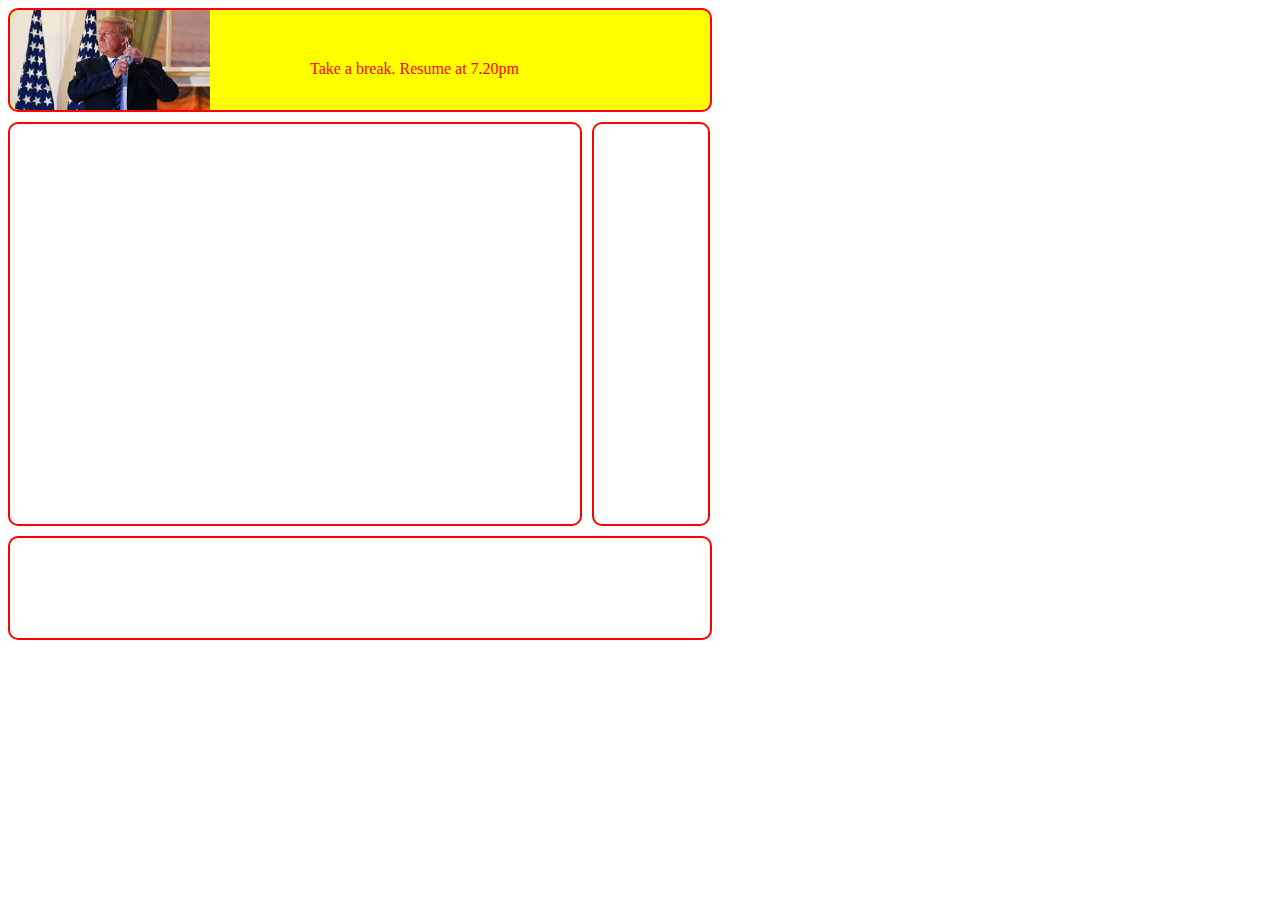
<file: Week 1/index.html>
<!DOCTYPE html>

<html> 
    <head> 
        <title>My First Page</title>  </head>
        <style type="text/css">
            #header{
                border:2px solid red;
                width:700px;
                height:100px;
                border-radius:10px;
                background-color: yellow;
            }
            #middle{
                border:2px solid red;
                width:570px;
                height:400px;
                border-radius:10px;
                margin-top:10px;
                float:left;
            }
            #side{
                border:2px solid red;
                width:114px;
                height:400px;
                border-radius:10px;
                margin-top:10px;
                margin-left:10px;
                float:left;
            }
            #footer{
                border:2px solid red;
                width:700px;
                height:100px;
                border-radius:10px;
                margin-top:10px;
                float:left;
            }

            #image1{

                width:200px;
                height:100px;
                border-top-left-radius:10px;
                border-bottom-left-radius:10px;
                float:left;
            }

            #text{

                float:left;
                margin-left:100px;
                margin-top:50px;
                color: red;
                
            }
              
               

                


        </style>
     <body>

        <div id="header"> <img id="image1" src="Images/Trump.jpeg"> 
            <div id=text> Take a break. Resume at 7.20pm </div>
        </div>
        <div id="middle"></div>
        <div id="side"></div>
        <div id="footer"></div>


    </body>

</html>
</file>
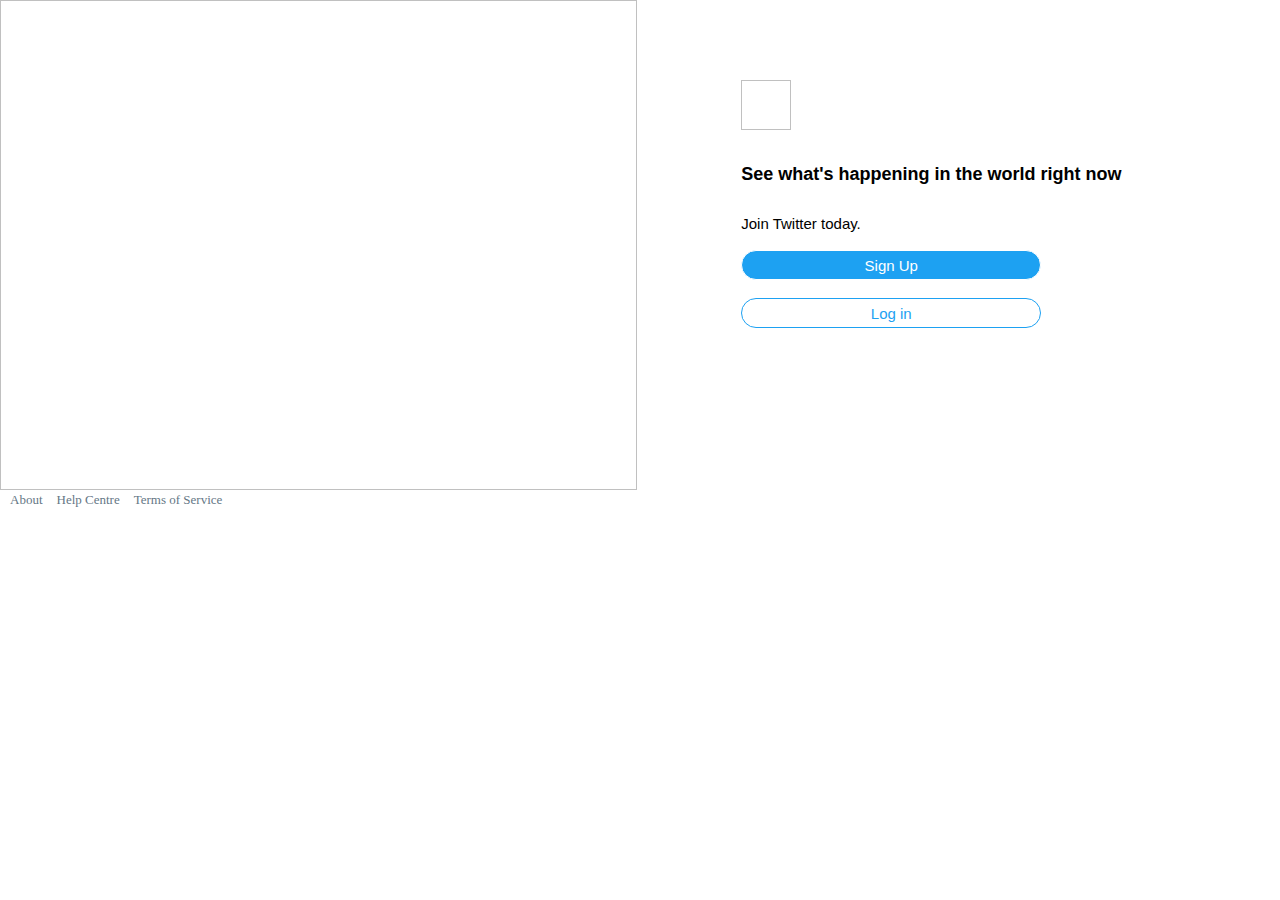
<file: Week 2/index.html>
<!DOCTYPE html>

<html>
    <head>
          <title>Twitter. It's what happening /Twitter </title>
          <link rel="stylesheet" type="text/css" href="style.css">


    </head>
    <body>

        <!--

            I have created divs to represent 



        -->
        <div id="left"> 
            <img scr="images/twitter.png"> 
 
        
        </div>

        <div id="right">
            <img scr="images/logo.png">
            <p id="t1"> See what's happening in the world right now</p>

            <p id="t2"> Join Twitter today.</p><br>

            <button id="b1"> Sign Up </button><br><br>
            <button id="br2"> Log in </button>

        </div>

        <div id="footer">
            <a href="https://about.twitter.com/en_gb.html
            ">About</a>
            <a href="https://help.twitter.com/en
            ">Help Centre</a>
            <a href="https://twitter.com/en/tos">Terms of Service</a>



        </div>





    </body>








</html>
</file>
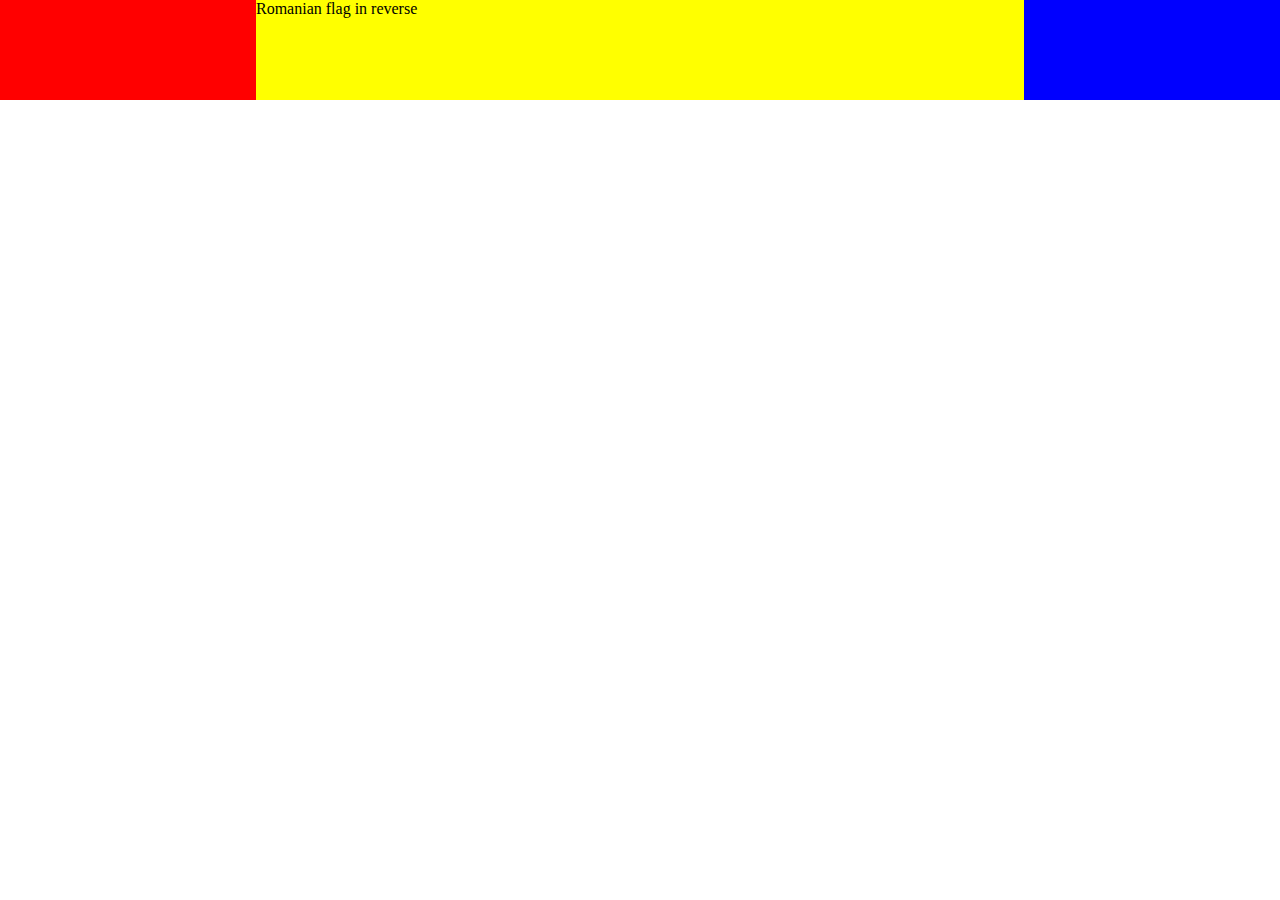
<file: Week 3/index.html>
<html>
    <head>
        <title> My First Responsive Page</title>
        <link rel="stylesheet" type="text/css" href=style.css>
        <meta name="viewpoint" content="width=device-width, initial scale=1.0"
    </head>
    
    <body>
        <div id="left"></div>
        <div id=middle><span>Romanian flag in reverse</span></div>
        <div id=right></div>
    </body>








</html>
</file>
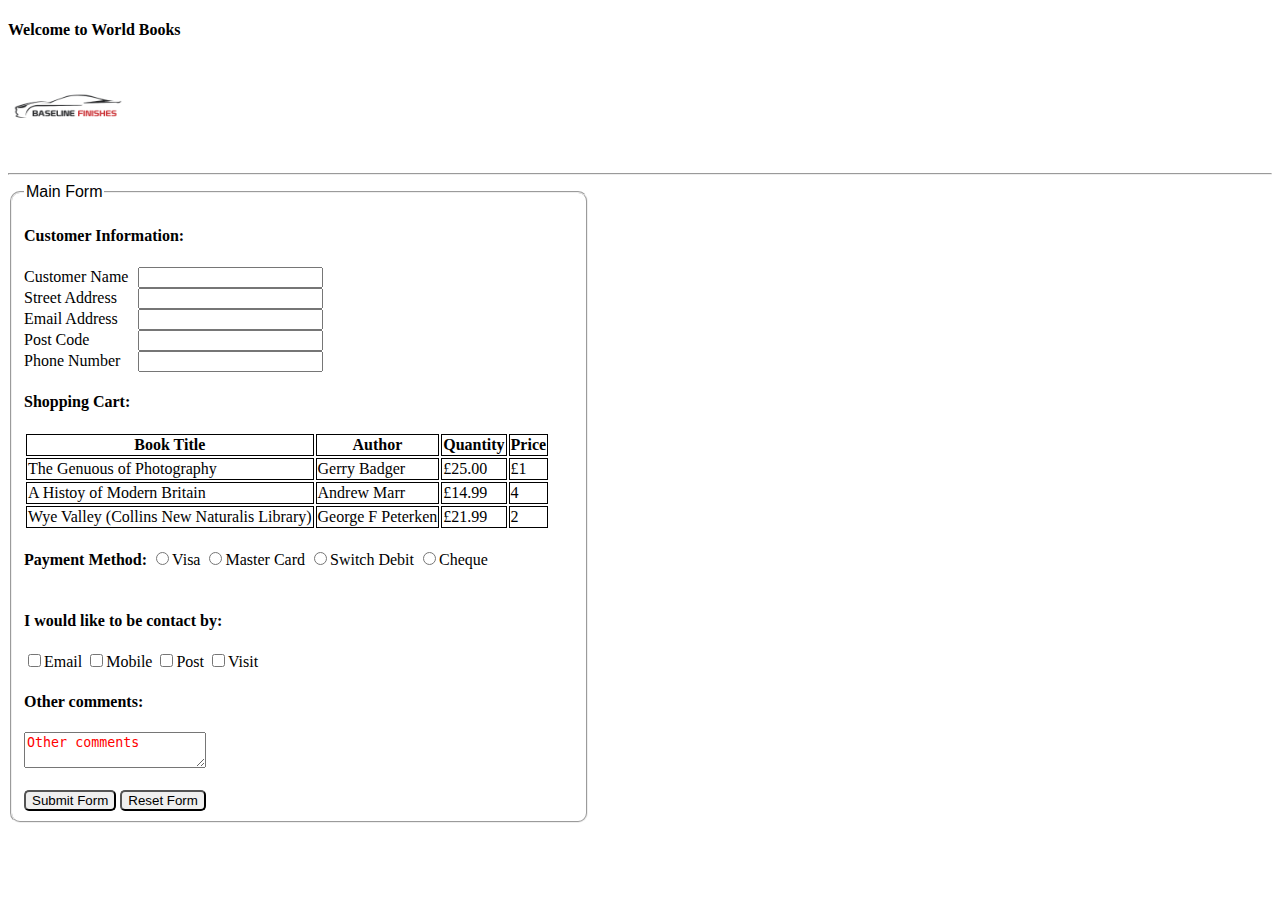
<file: Week 5/index.html>
<!DOCTYPE html>

<html>
    <head>
        <title>Welcome to World Books</title>
        <link rel="stylesheet" type="text/css" href="style.css">
    </head>

    <body>
        <div id="header">
            <h4>Welcome to World Books</h4>
            <img src="images/logo.png">
            <hr>

        </div>
        <div id="info">

            <fieldset>
                <legend>Main Form</legend>
            <h4>Customer Information: </h4>
               
            <form>
            <div id=customerinf>
                <label for="t1">Customer Name</label> <input id="t1" type="text"><br>
                <label for="t2">Street Address</label> <input id="t2" type="text"><br>
                <label for="t3">Email Address</label> <input id="t3" type="text"><br>
                <label for="t4">Post Code</label> <input id="t4" type="text"><br>
                <label for="t5">Phone Number</label> <input id="t5" type="text"><br>
            </div>

             <h4>Shopping Cart: </h4>
             <table>
                 <tr>
                     <th>Book Title</th> 
                     <th>Author</th> 
                     <th>Quantity</th> 
                     <th>Price</th>

                 </tr>
                 <tr>
                     <td> The Genuous of Photography</td> 
                     <td>Gerry Badger</td> 
                     <td>£25.00</td> 
                     <td>£1</td>

                 </tr>
                 <tr>
                    <td>A Histoy of Modern Britain</td> 
                    <td>Andrew Marr</td> 
                    <td>£14.99</td> 
                    <td>4</td>

                 </tr>
                 <tr>
                     <td>Wye Valley (Collins New Naturalis Library)</td> 
                     <td>George F Peterken</td> 
                     <td>£21.99</td> 
                     <td>2</td>

                 </tr>


             </table>
             <h4 id="pheading">Payment Method:</h4>
             <input name="r1" type="radio"><label>Visa</label>
             <input name="r1" type="radio"><label>Master Card</label>
             <input name="r1" type="radio"><label>Switch Debit</label>
             <input name="r1" type="radio"><label>Cheque</label>


             <h4>I would like to be contact by:</h4>
             <input type="checkbox"><label>Email</label>
             <input type="checkbox"><label>Mobile</label>
             <input type="checkbox"><label>Post</label>
             <input type="checkbox"><label>Visit</label>


             <h4>Other comments:</h4>
             <textarea>Other comments</textarea><br><br>

             <button id=b1>Submit Form</button>
             <button id=b2>Reset Form</button>
            </form>
        </fieldset>
        </div>
        

    </body>



</html>
</file>
<file: Week 2/style.css>
*{
    margin:0px;
    padding:0px;

}

#left{
    width:49.8%;
    height:490px;
    float:left; 

}
#right{
    width:49.9%;
    height:490px;
    float:right;
}
#left img{
    width:100%;
    height:490px;
}
#right img{
    width:50px;
    height:50px;
    margin-top: 80px;
    margin-left: 100px;
}
#right #t1{
    margin-left: 100px;
    margin-top: 30px;
    margin-right: 100px;
    font-family: Helvetica;
    font-size: 18px;
    font-weight: bold;    

}
#right #t2{
    margin-left: 100px;
    margin-top: 30px;
    font-family: Helvetica;
    font-size: 15px;

}
#b1{
    width: 300px;
    height: 30px;
    margin-left: 100px;
    background-color: #1DA1F2;
    border-radius: 25px;
    color: white;
    font-size: 15px;
    border: 1px solid;
    cursor: pointer;

}
#br2{
    width: 300px;
    height: 30px;
    margin-left: 100px;
    background-color: white;
    border-radius: 25px;
    color: #1DA1F2;
    font-size: 15px;
    border: 1px solid;
    cursor: pointer;
    
}

#b1:hover{
    background-color: #: 

}
#b2:hover{

    background-color: lightblue;
}
a{
    margin-left: 10px;
    text-decoration: none;
    color: #657786;
    font-size: small;
    font-family: Segoe UI;

}
</file>
<file: Week 5/style.css>
img{
    width: 120px;
    height: 100px;
}

#table{
    border: 1px solid;
    border-collapse:collapse;
}
td,tr,th{
    border: 1px solid;
}
#pheading{
    display:inline-block;
}
textarea{
    color: red;
}
#b1{
    border-radius: 5px;
}
#b2{
    border-radius: 5px;
}
fieldset{
    width: 550px;
    border-radius: 10px;
}
legend{
    font-family: 'Segoe UI', Tahoma, Geneva, Verdana, sans-serif;
}
#customerinf label{
    display: inline-block;
    width: 110px;
    text-align: left;
}
</file>
